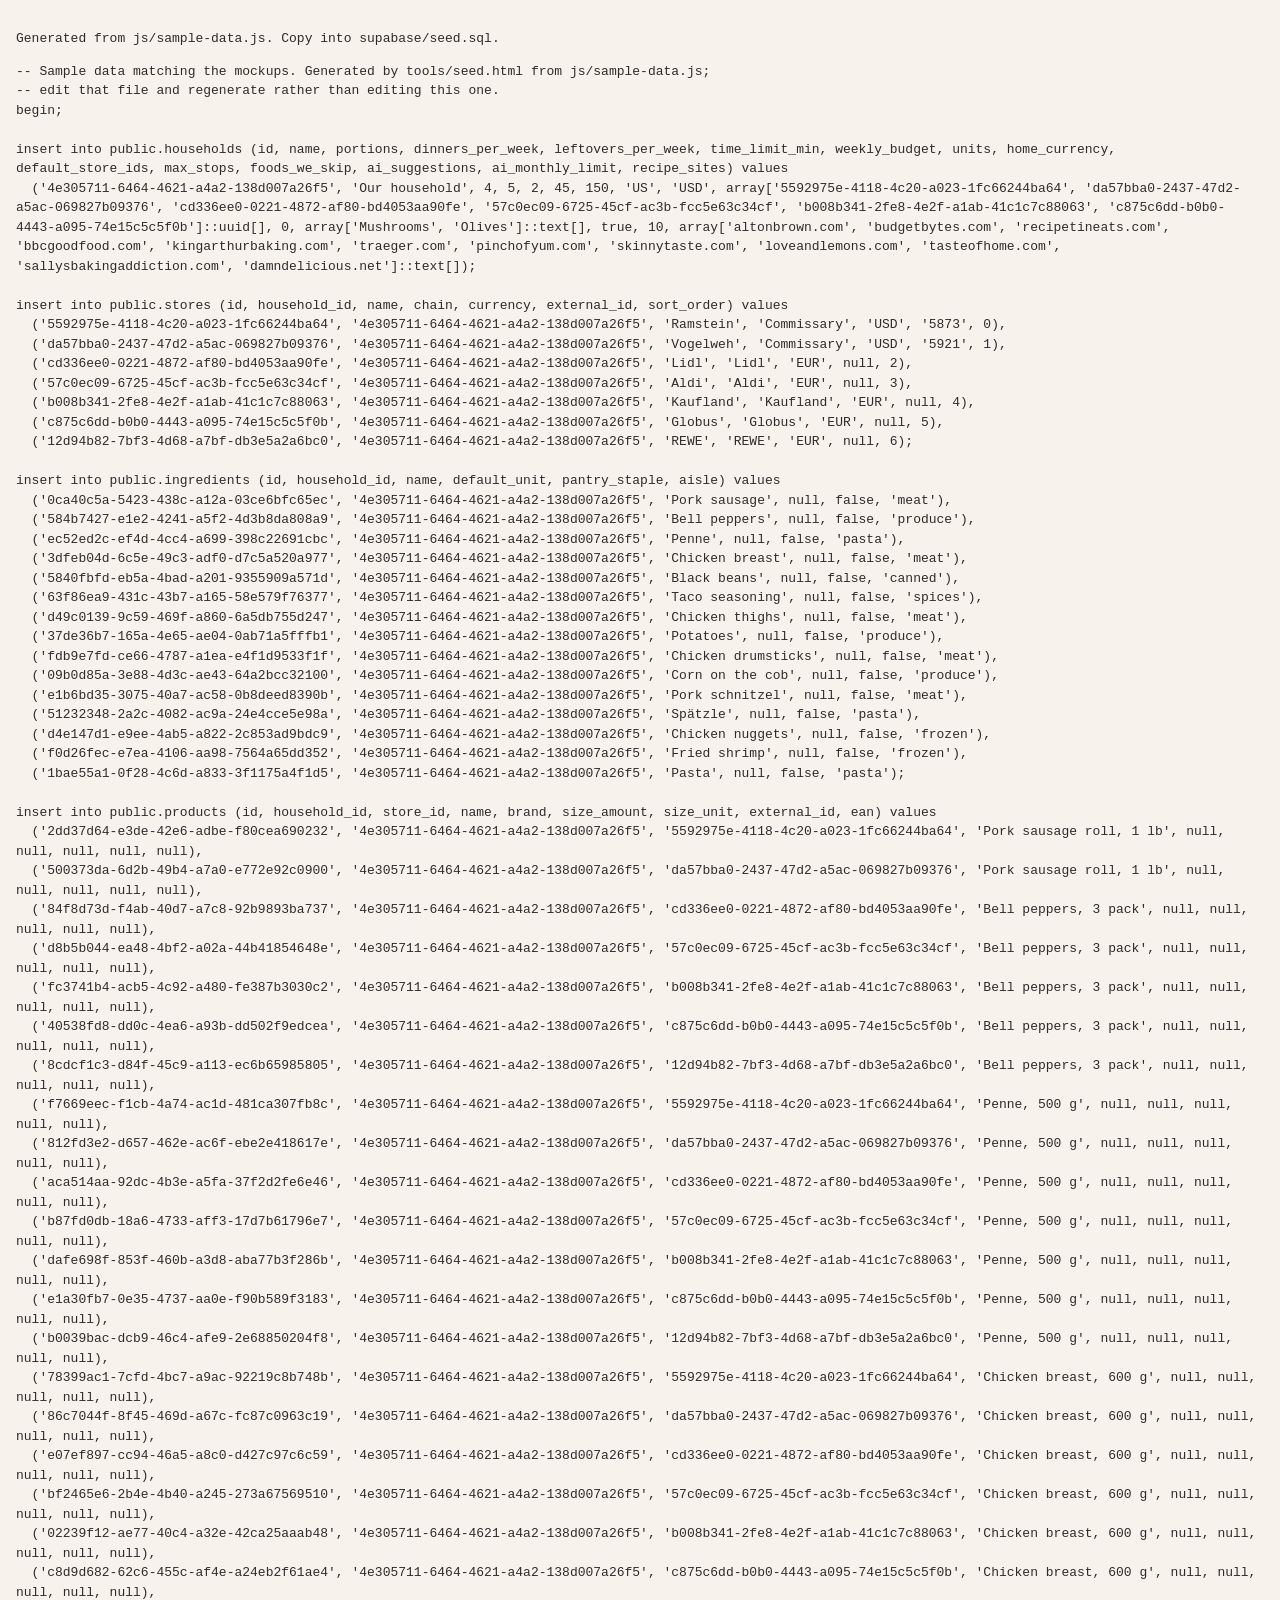
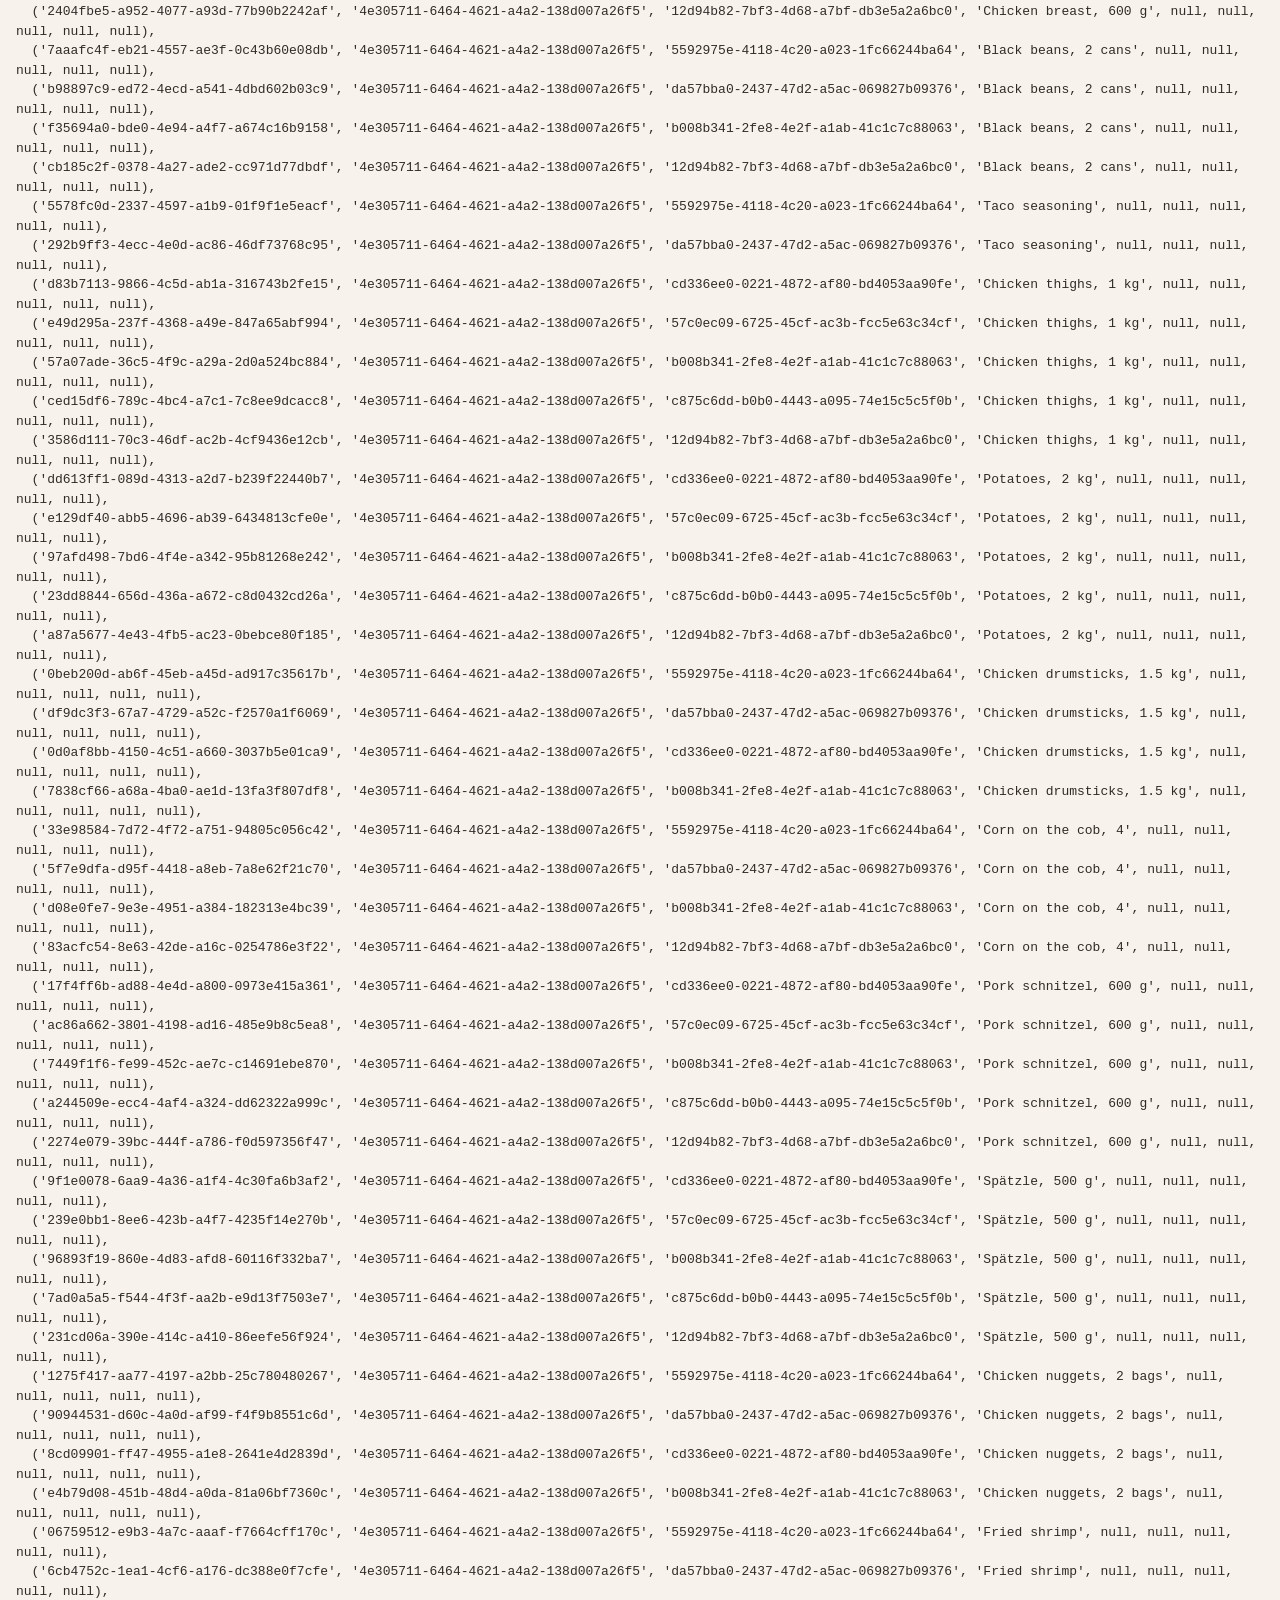
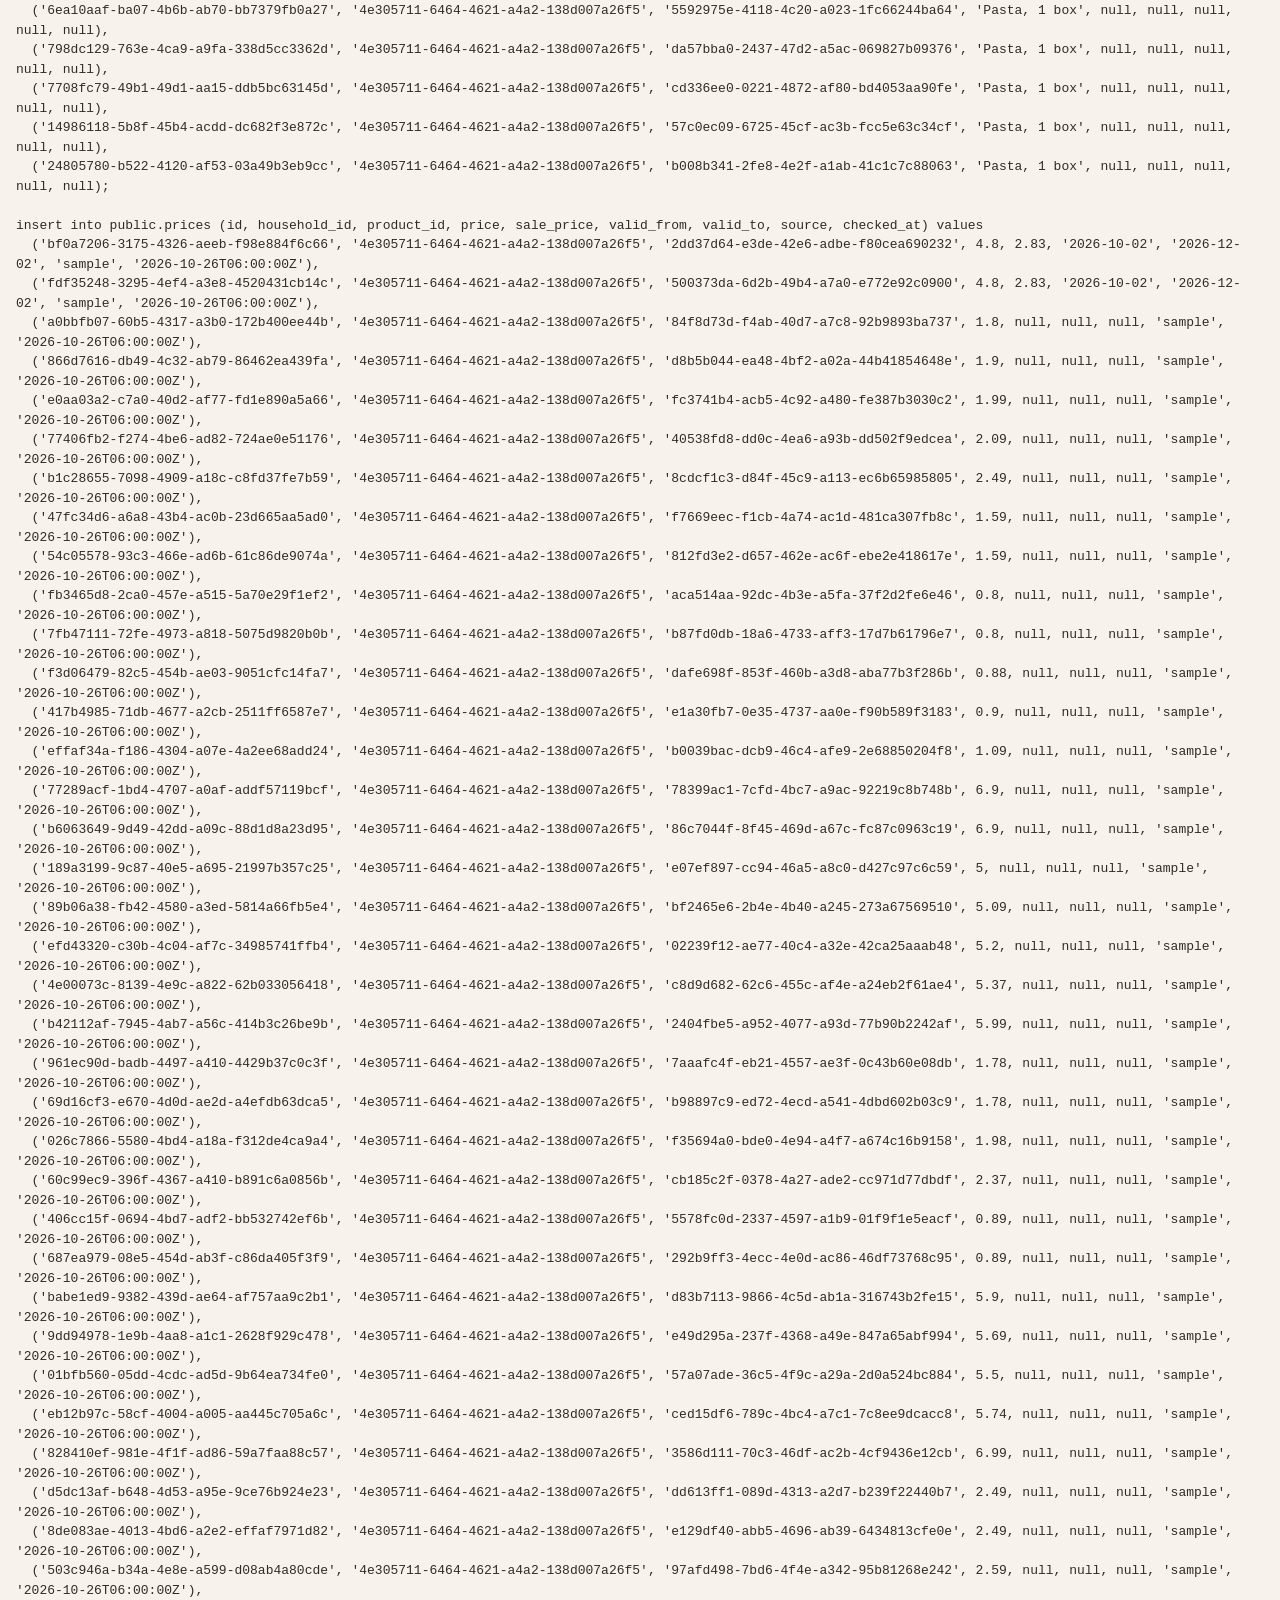
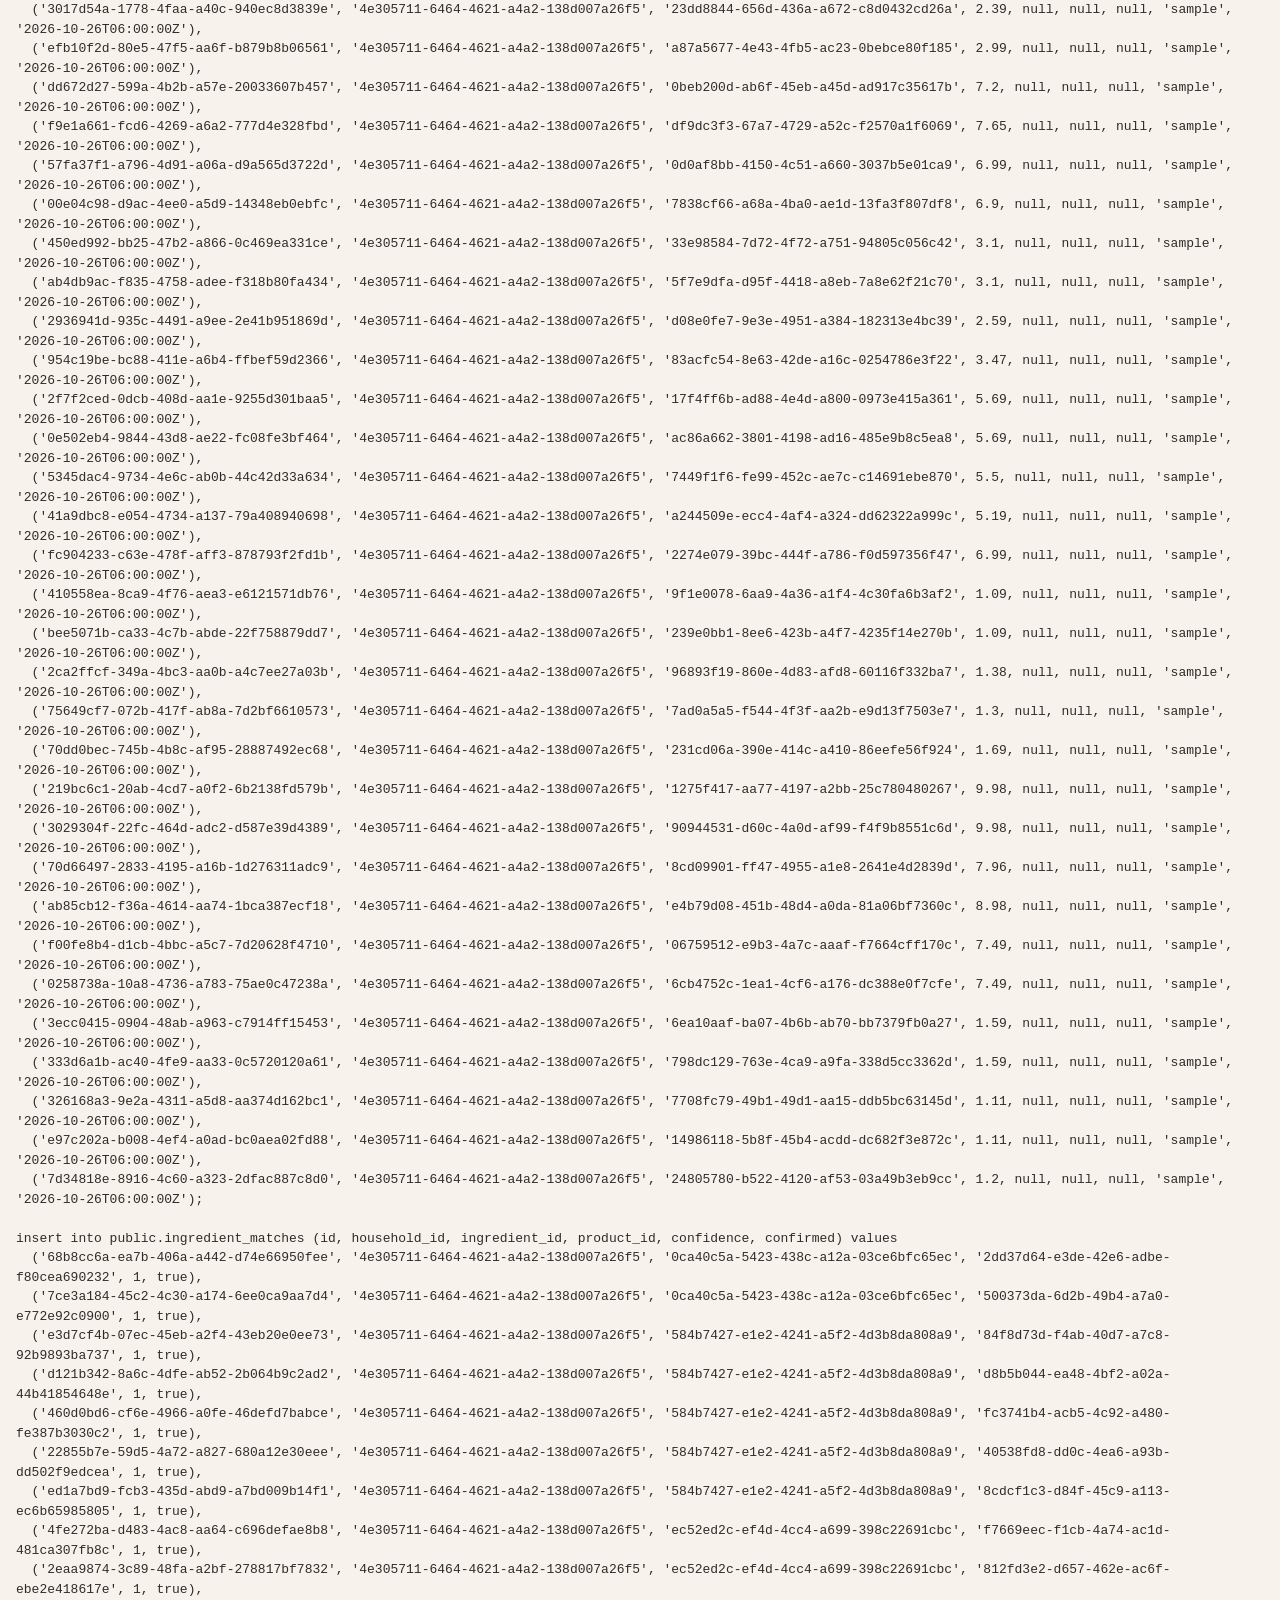
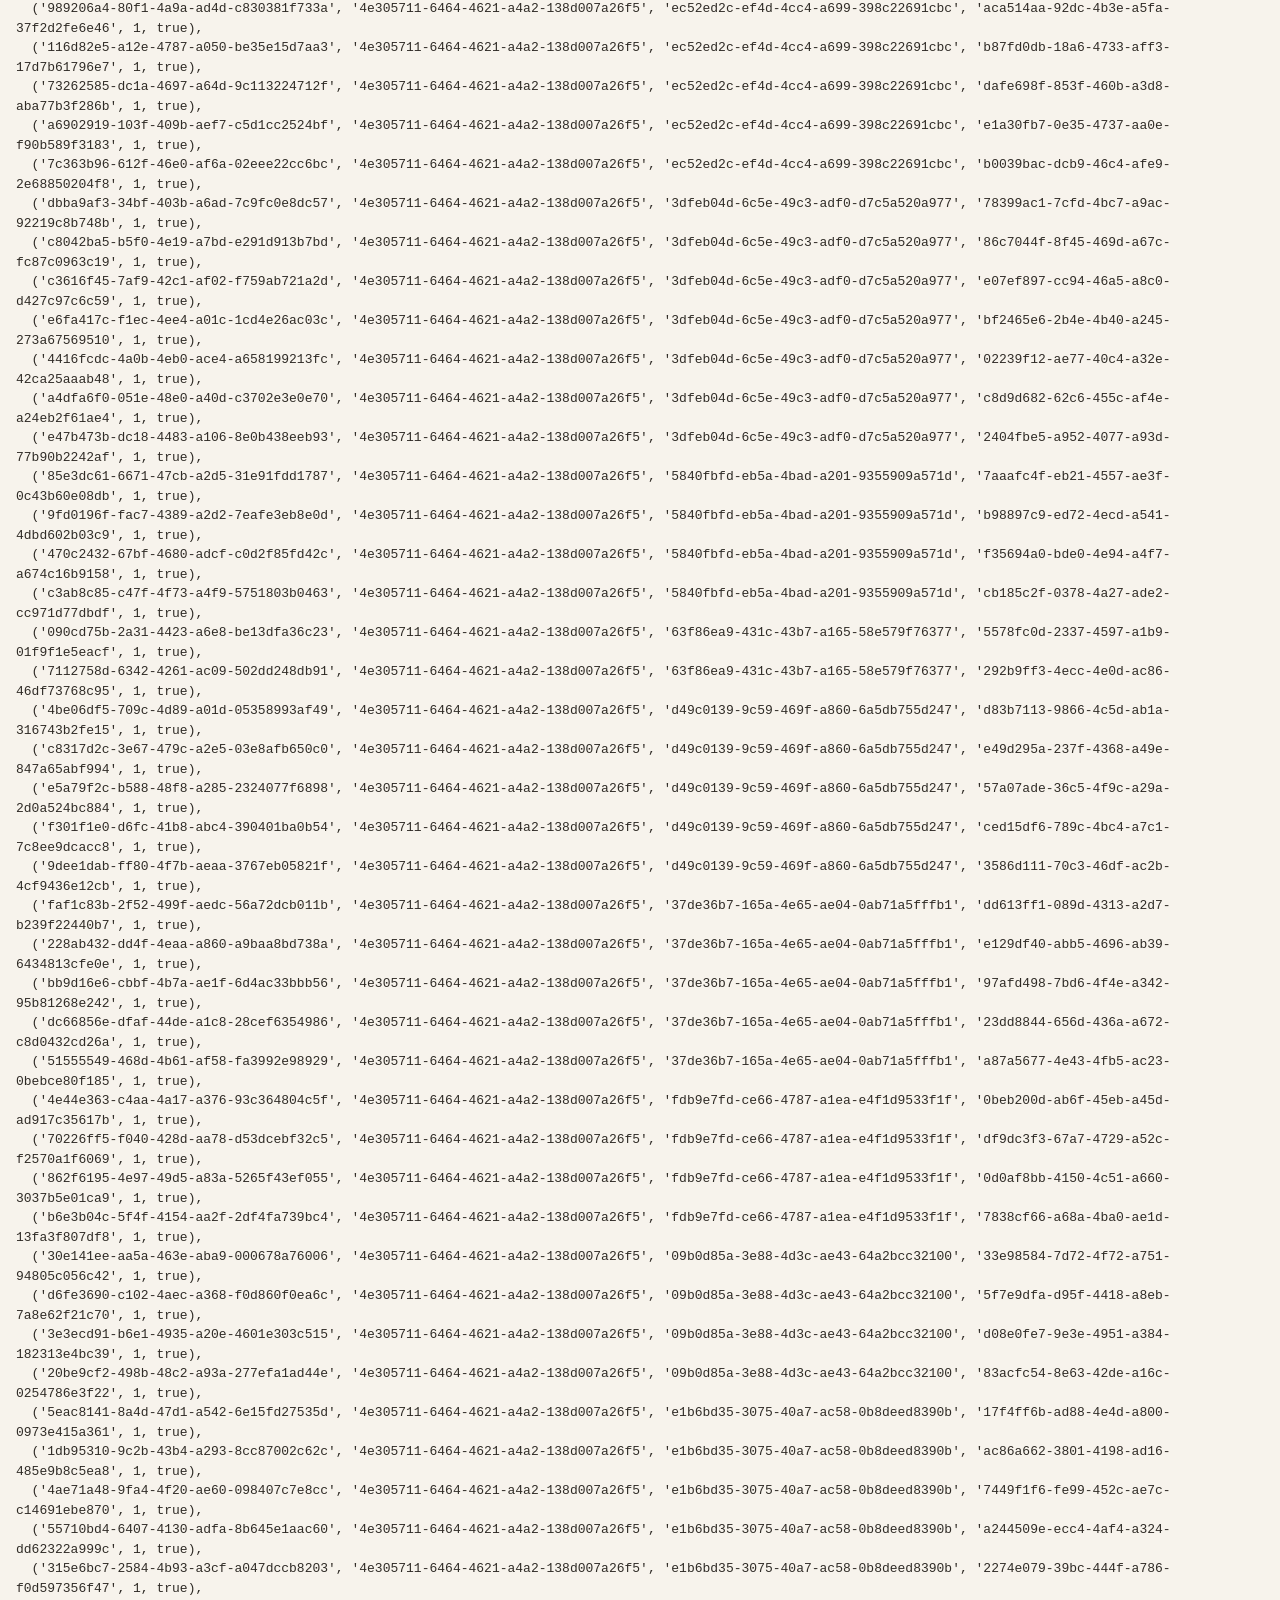
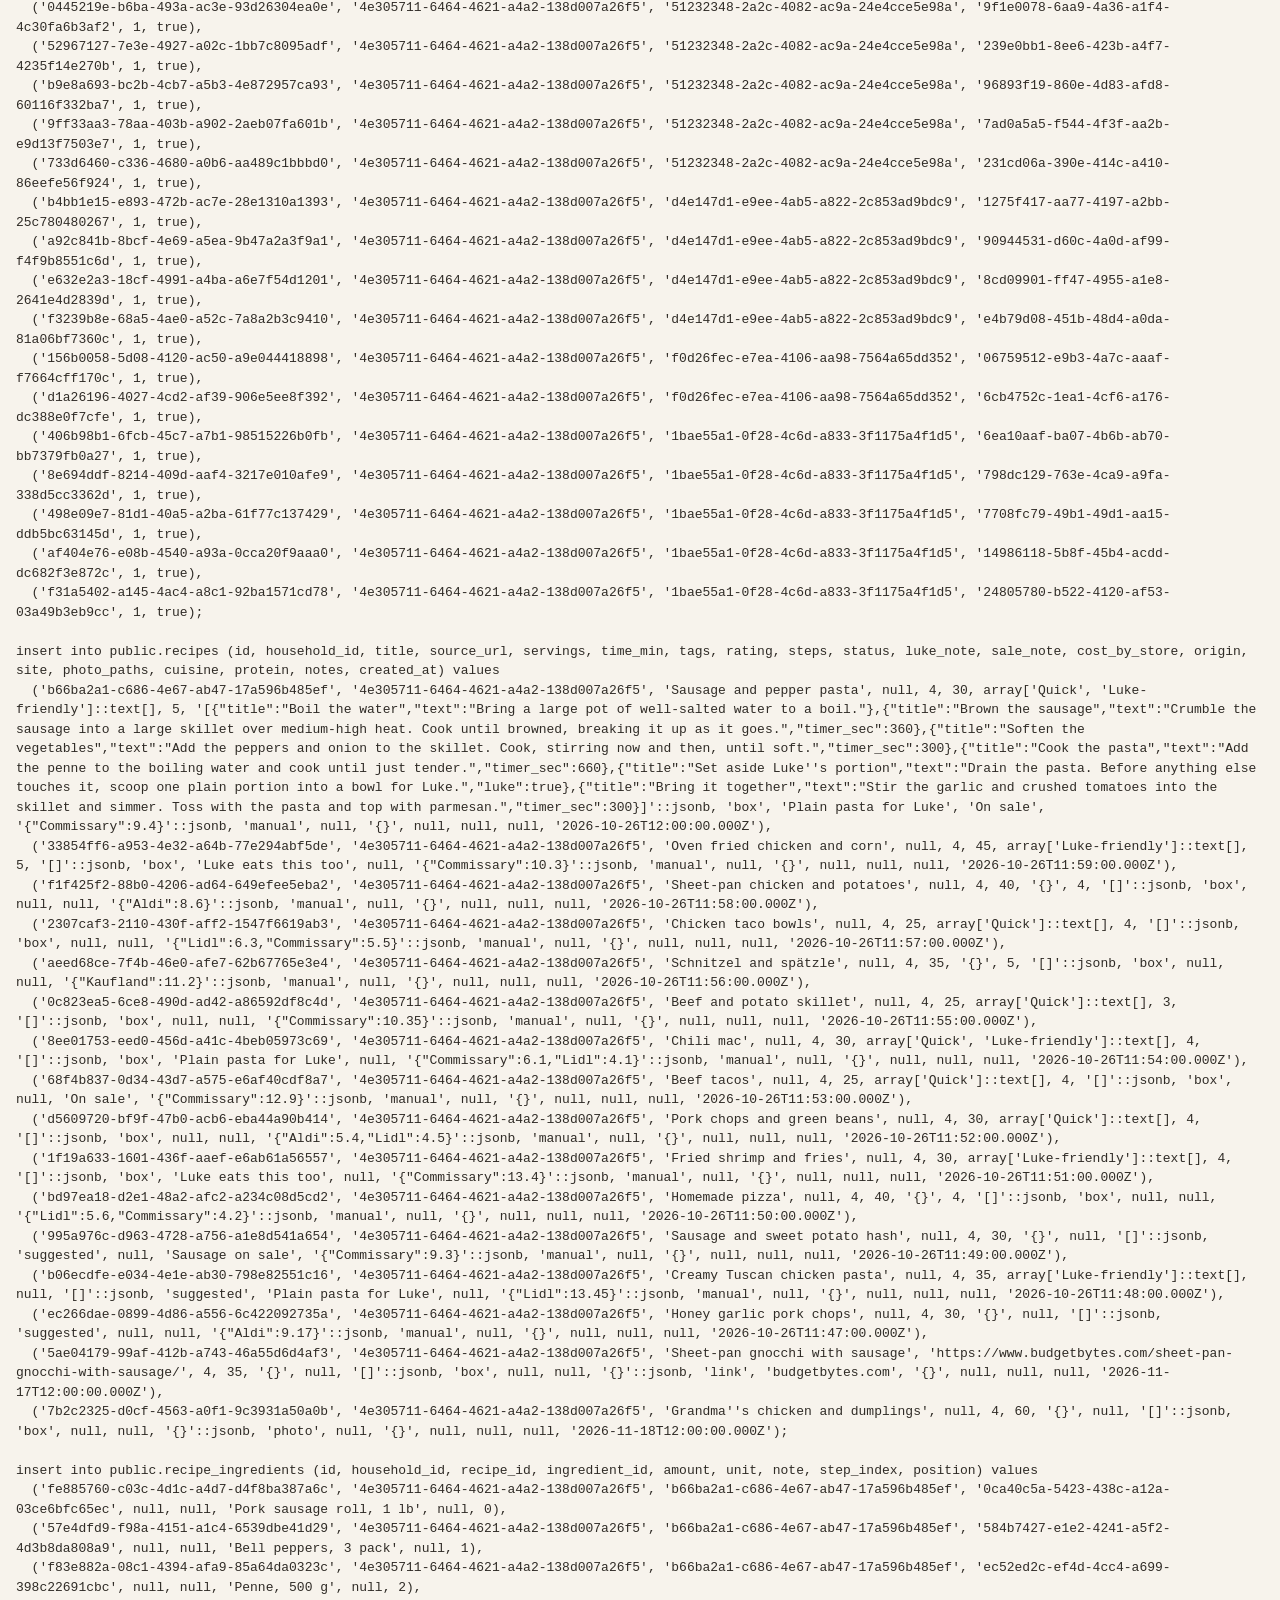
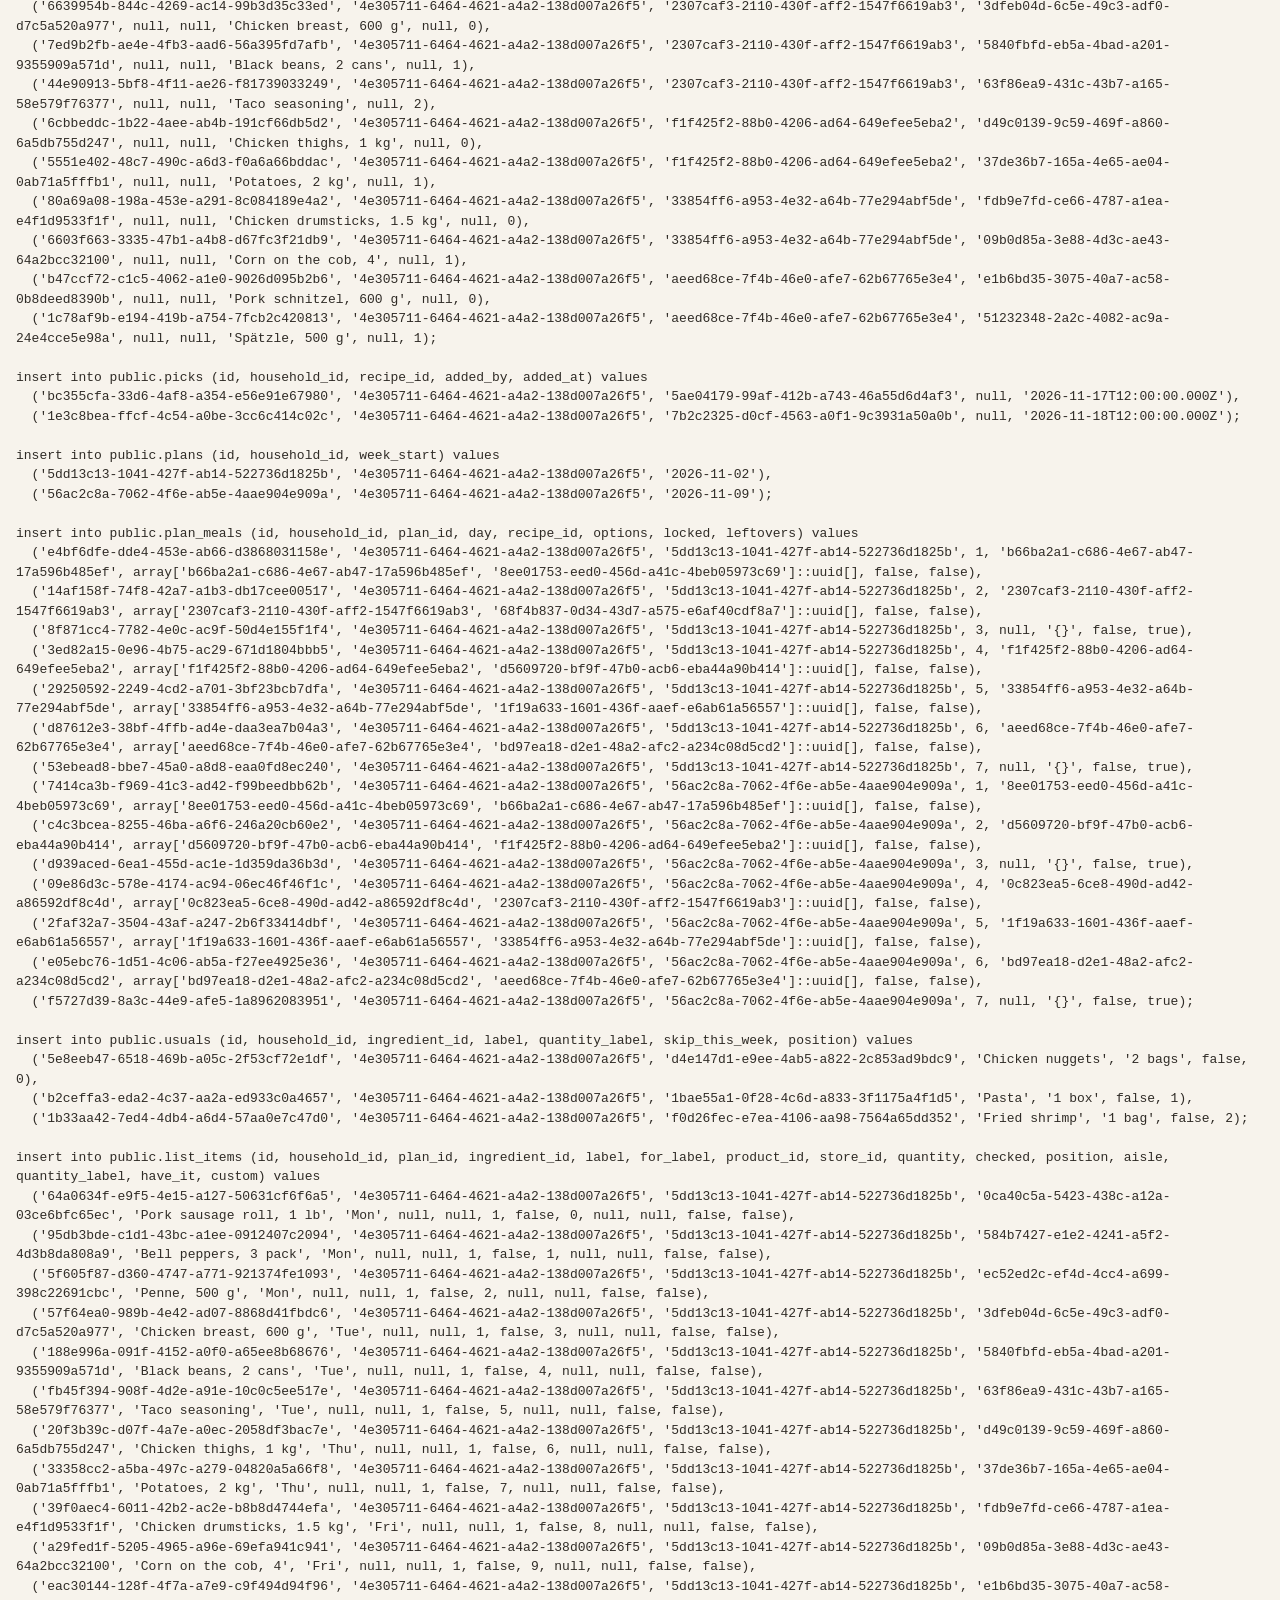
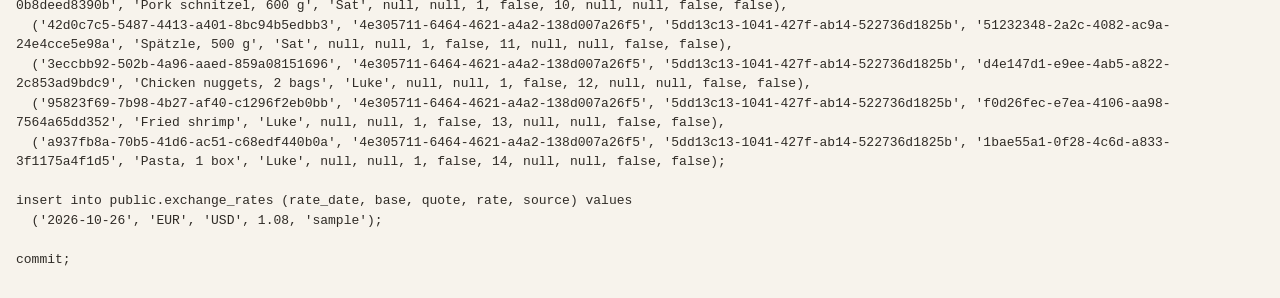
<file: tools/seed.html>
<!doctype html>
<html lang="en"><head><meta charset="utf-8"><meta name="color-scheme" content="light"><title>Seed SQL</title>
<style>body{margin:0;padding:16px;background:#F7F3EC;color:#2F2B26;font:13px/1.5 ui-monospace,Consolas,monospace}pre{white-space:pre-wrap}</style>
</head><body>
<p>Generated from js/sample-data.js. Copy into supabase/seed.sql.</p>
<pre id="out"></pre>
<script type="module">
import { sampleRows } from '../js/sample-data.js';

// Insert order respects foreign keys. Members are linked separately (supabase/setup-members.sql).
const ORDER = ['households', 'stores', 'ingredients', 'products', 'prices', 'ingredient_matches',
  'recipes', 'recipe_ingredients', 'picks', 'plans', 'plan_meals', 'usuals', 'list_items', 'exchange_rates'];
const JSONB = new Set(['steps', 'cost_by_store']);
const UUID_ARRAYS = new Set(['default_store_ids', 'options']);
const q = s => "'" + String(s).replace(/'/g, "''") + "'";

function lit(col, v) {
  if (v === null || v === undefined) return 'null';
  if (JSONB.has(col)) return q(JSON.stringify(v)) + '::jsonb';
  if (Array.isArray(v)) return v.length ? `array[${v.map(q).join(', ')}]::${UUID_ARRAYS.has(col) ? 'uuid' : 'text'}[]` : "'{}'";
  if (typeof v === 'number' || typeof v === 'boolean') return String(v);
  return q(v);
}

const rows = sampleRows();
let sql = '-- Sample data matching the mockups. Generated by tools/seed.html from js/sample-data.js;\n'
  + '-- edit that file and regenerate rather than editing this one.\nbegin;\n';
for (const t of ORDER) {
  const list = rows[t];
  if (!list.length) continue;
  const cols = Object.keys(list[0]);
  sql += `\ninsert into public.${t} (${cols.join(', ')}) values\n`
    + list.map(r => '  (' + cols.map(c => lit(c, r[c])).join(', ') + ')').join(',\n') + ';\n';
}
sql += '\ncommit;\n';
document.getElementById('out').textContent = sql;
window.seedSql = sql;
</script>
</body></html>
</file>
